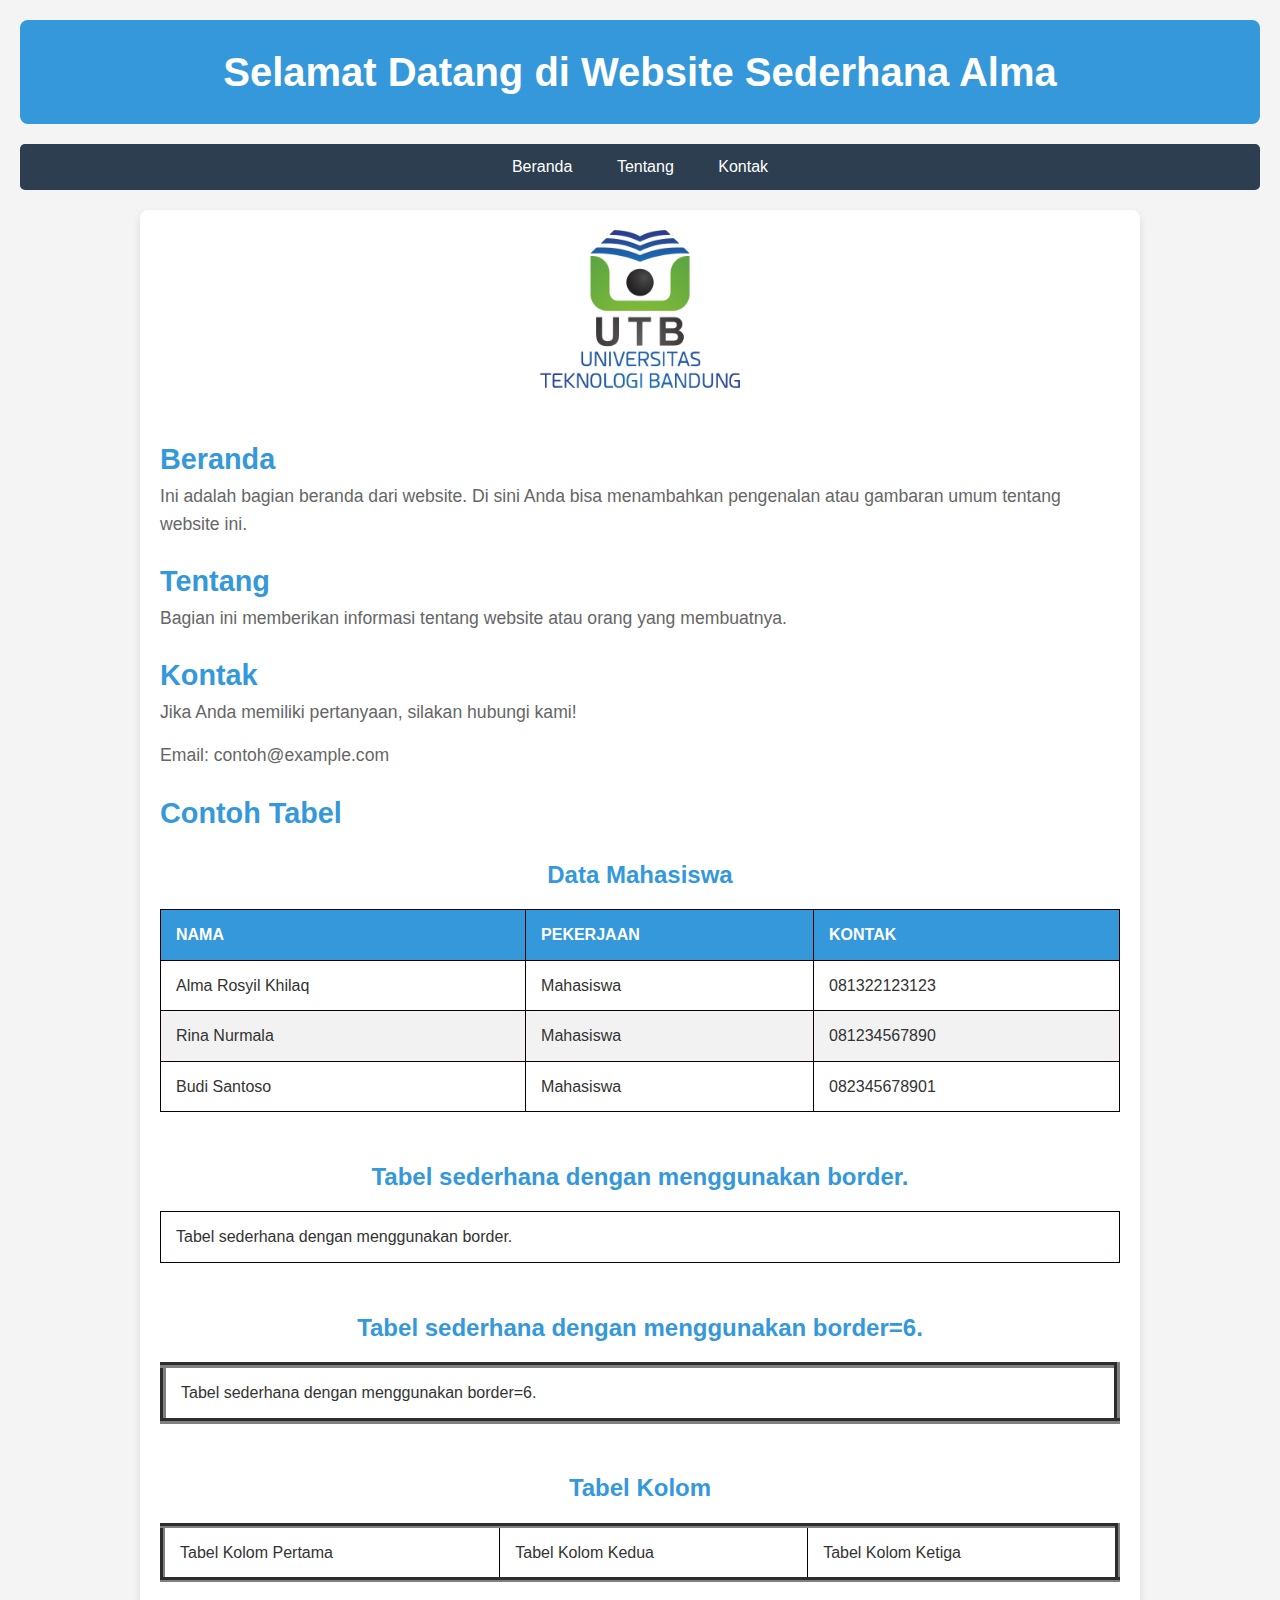
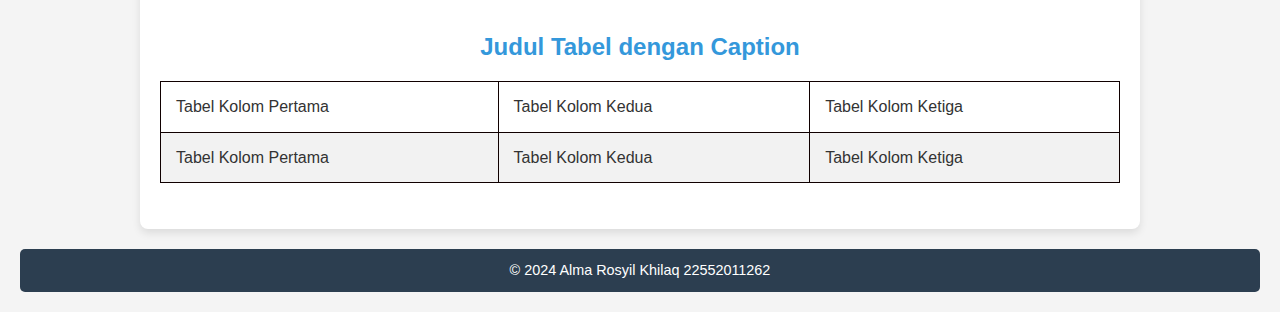
<file: 1. Tugas Tabel/index.html>
<!DOCTYPE html>
<html lang="id">
<head>
    <meta charset="UTF-8">
    <meta name="viewport" content="width=device-width, initial-scale=1.0">
    <title>Tugas Website Alma</title>
    <link rel="stylesheet" href="style.css">
</head>
<body>
    <header>
        <h1>Selamat Datang di Website Sederhana Alma</h1>
    </header>

    <nav>
        <ul>
            <li><a href="#home">Beranda</a></li>
            <li><a href="#about">Tentang</a></li>
            <li><a href="#contact">Kontak</a></li>
        </ul>
    </nav>

    <main>
        <section id="home">
            <img src="logo.png" alt="Gambar Beranda">
        </section>

        <h2>Beranda</h2>
        <p>Ini adalah bagian beranda dari website. Di sini Anda bisa menambahkan pengenalan atau gambaran umum tentang website ini.</p>

        <section id="about">
            <h2>Tentang</h2>
            <p>Bagian ini memberikan informasi tentang website atau orang yang membuatnya.</p>
        </section>

        <section id="contact">
            <h2>Kontak</h2>
            <p>Jika Anda memiliki pertanyaan, silakan hubungi kami!</p>
            <p>Email: contoh@example.com</p>
        </section>

        <h2>Contoh Tabel</h2>
        <table border="1">
            <caption>Data Mahasiswa</caption>
            <thead>
                <tr>
                    <th>Nama</th>
                    <th>Pekerjaan</th>
                    <th>Kontak</th>
                </tr>
            </thead>
            <tbody>
                <tr>
                    <td>Alma Rosyil Khilaq</td>
                    <td>Mahasiswa</td>
                    <td>081322123123</td>
                </tr>
                <tr>
                    <td>Rina Nurmala</td>
                    <td>Mahasiswa</td>
                    <td>081234567890</td>
                </tr>
                <tr>
                    <td>Budi Santoso</td>
                    <td>Mahasiswa</td>
                    <td>082345678901</td>
                </tr>
            </tbody>
        </table><br>

        <section>
            <table border="1">
                <caption>Tabel sederhana dengan menggunakan border.</caption>
                <tr>
                    <td>Tabel sederhana dengan menggunakan border.</td>
                </tr>
            </table><br>

            <table border="6">
                <caption>Tabel sederhana dengan menggunakan border=6.</caption>
                <tr>
                    <td>Tabel sederhana dengan menggunakan border=6.</td>
                </tr>
            </table><br>

            <table border="5">
                <caption>Tabel Kolom</caption>
                <tr>
                    <td>Tabel Kolom Pertama</td>
                    <td>Tabel Kolom Kedua</td>
                    <td>Tabel Kolom Ketiga</td>
                </tr>
            </table><br>

            <table border="1">
                <caption>Judul Tabel dengan Caption</caption>
                <tr>
                    <td>Tabel Kolom Pertama</td>
                    <td>Tabel Kolom Kedua</td>
                    <td>Tabel Kolom Ketiga</td>
                </tr>
                <tr>
                    <td>Tabel Kolom Pertama</td>
                    <td>Tabel Kolom Kedua</td>
                    <td>Tabel Kolom Ketiga</td>
                </tr>
            </table><br>
        </section>
    </main>

    <footer>
        <p>&copy; 2024 Alma Rosyil Khilaq 22552011262</p>
    </footer>
</body>
</html>
</file>
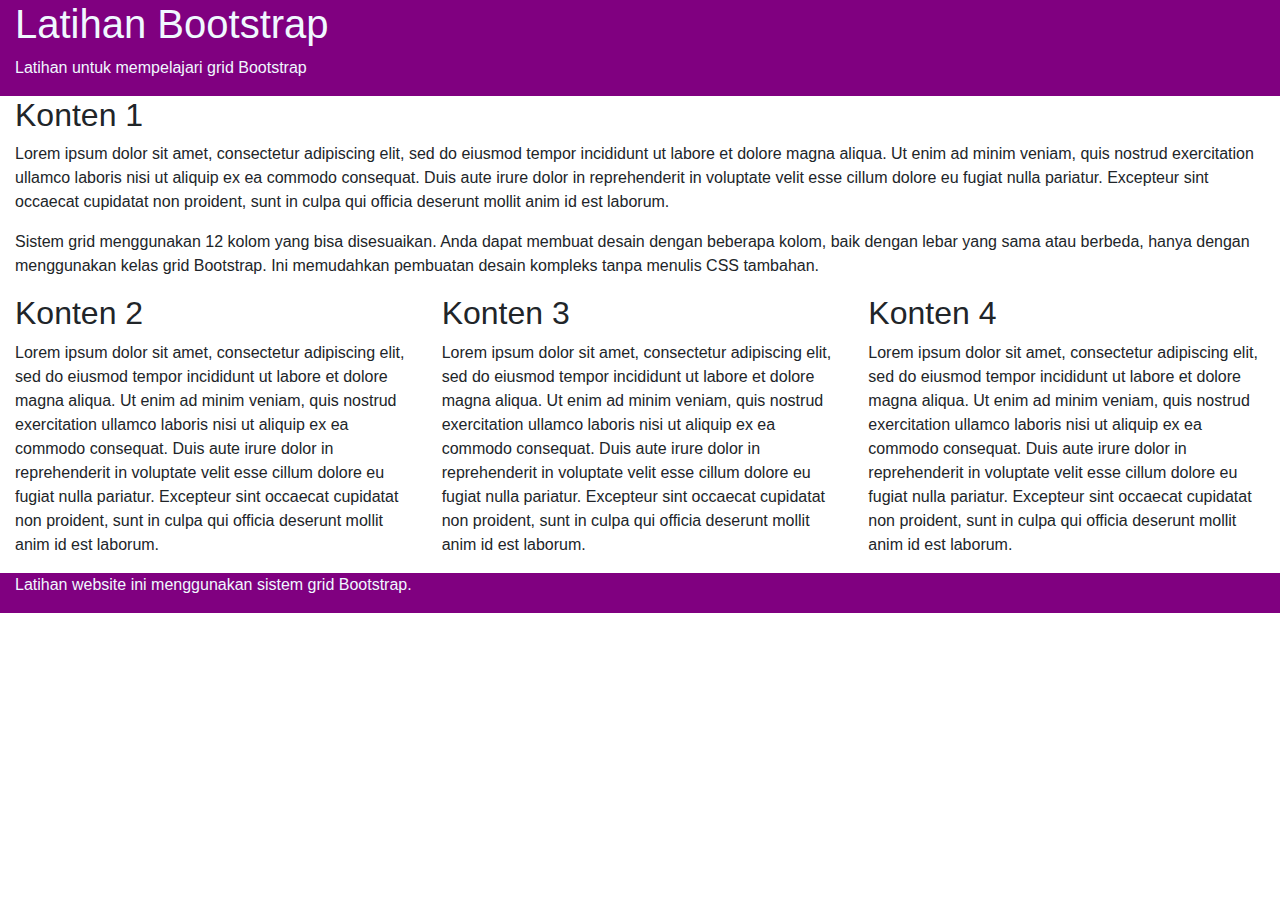
<file: 2. Tugas Grid Boostrap/index.html>
<!DOCTYPE html>
<html lang="en">
<head>
    <meta charset="UTF-8">
    <meta name="viewport" content="width=device-width, initial-scale=1.0">
    <link rel="stylesheet" href="bootstrap-4.0.0-dist/css/bootstrap.min.css">
    <title>Latihan Grid Bootstrap</title>
</head>
<body>
    <div class="container-fluid">

        <!-- Baris 1 -->
        <div class="row" style="background: purple; color: aliceblue;">
            <div class="col-md-12">
                <h1>Latihan Bootstrap</h1>
                <p>Latihan untuk mempelajari grid Bootstrap</p>
            </div>
        </div>

        <!-- Baris 2 -->
        <div class="row">
            <div class="col-md-12">
                <h2>Konten 1</h2>
                <p>Lorem ipsum dolor sit amet, consectetur adipiscing elit, sed do eiusmod tempor incididunt ut labore et dolore magna aliqua. Ut enim ad minim veniam, quis nostrud exercitation ullamco laboris nisi ut aliquip ex ea commodo consequat. Duis aute irure dolor in reprehenderit in voluptate velit esse cillum dolore eu fugiat nulla pariatur. Excepteur sint occaecat cupidatat non proident, sunt in culpa qui officia deserunt mollit anim id est laborum.</p>
                <p>Sistem grid menggunakan 12 kolom yang bisa disesuaikan. Anda dapat membuat desain dengan beberapa kolom, baik dengan lebar yang sama atau berbeda, hanya dengan menggunakan kelas grid Bootstrap. Ini memudahkan pembuatan desain kompleks tanpa menulis CSS tambahan.</p>
            </div>
        </div>

        <!-- Baris 3: Kolom Berdampingan -->
        <div class="row">
            <div class="col-md-4">
                <h2>Konten 2</h2>
                <p>Lorem ipsum dolor sit amet, consectetur adipiscing elit, sed do eiusmod tempor incididunt ut labore et dolore magna aliqua. Ut enim ad minim veniam, quis nostrud exercitation ullamco laboris nisi ut aliquip ex ea commodo consequat. Duis aute irure dolor in reprehenderit in voluptate velit esse cillum dolore eu fugiat nulla pariatur. Excepteur sint occaecat cupidatat non proident, sunt in culpa qui officia deserunt mollit anim id est laborum.</p>
            </div>
            <div class="col-md-4">
                <h2>Konten 3</h2>
                <p>Lorem ipsum dolor sit amet, consectetur adipiscing elit, sed do eiusmod tempor incididunt ut labore et dolore magna aliqua. Ut enim ad minim veniam, quis nostrud exercitation ullamco laboris nisi ut aliquip ex ea commodo consequat. Duis aute irure dolor in reprehenderit in voluptate velit esse cillum dolore eu fugiat nulla pariatur. Excepteur sint occaecat cupidatat non proident, sunt in culpa qui officia deserunt mollit anim id est laborum.</p>
            </div>
            <div class="col-md-4">
                <h2>Konten 4</h2>
                <p>Lorem ipsum dolor sit amet, consectetur adipiscing elit, sed do eiusmod tempor incididunt ut labore et dolore magna aliqua. Ut enim ad minim veniam, quis nostrud exercitation ullamco laboris nisi ut aliquip ex ea commodo consequat. Duis aute irure dolor in reprehenderit in voluptate velit esse cillum dolore eu fugiat nulla pariatur. Excepteur sint occaecat cupidatat non proident, sunt in culpa qui officia deserunt mollit anim id est laborum.</p>
            </div>
        </div>

        <!-- Baris 4 -->
        <div class="row" style="background: purple; color: aliceblue;">
            <div class="col-md-12">
                <p>Latihan website ini menggunakan sistem grid Bootstrap.</p>
            </div>
        </div>        

    </div>
</body>
</html>
</file>
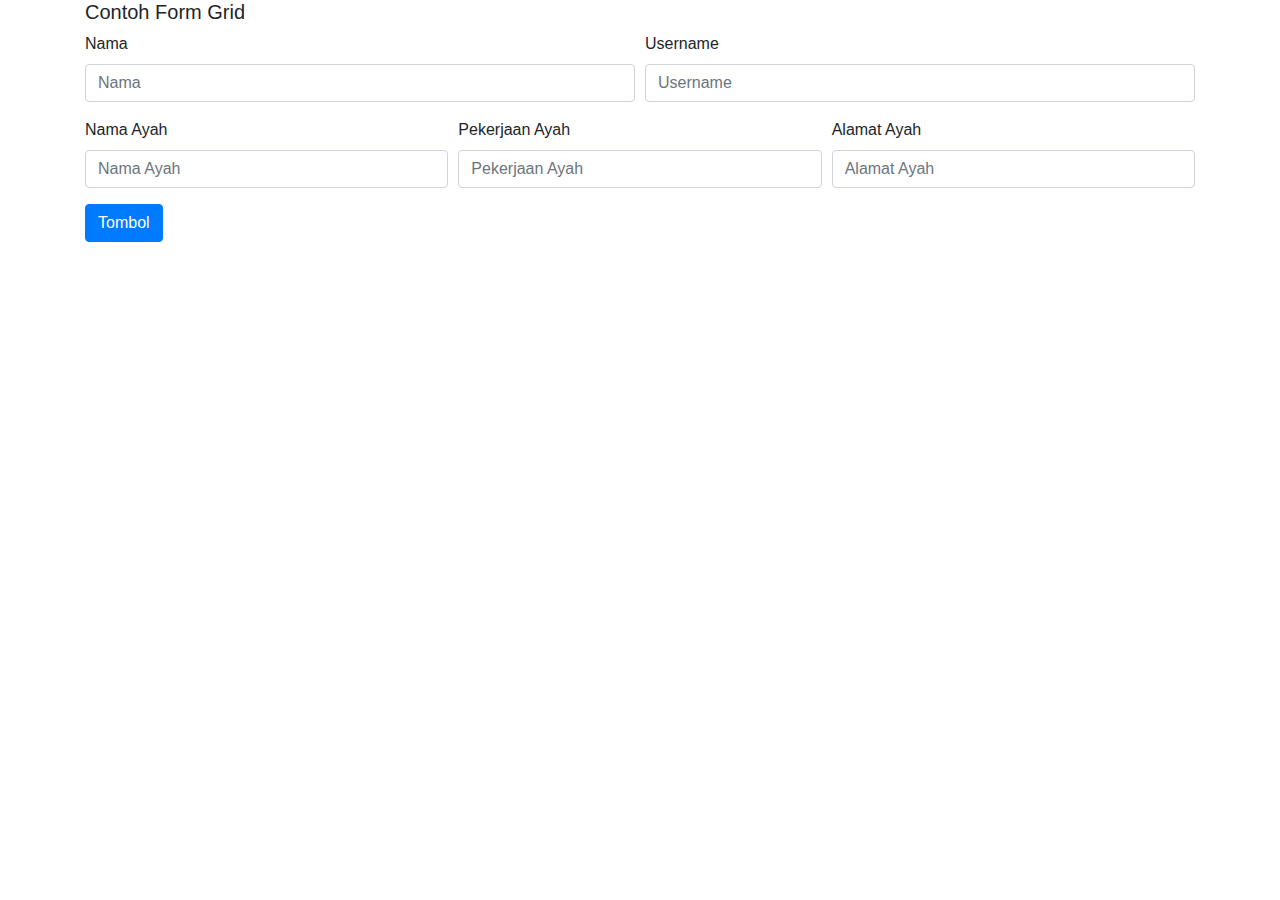
<file: 3. Tugas Form Boostrap/index.html>
<html lang="en">
<head>
    <meta charset="UTF-8">
    <meta name="viewport" content="width=device-width, initial-scale=1.0">
    <title>Latihan form bootstrap</title>
    <link rel="stylesheet" href="https://stackpath.bootstrapcdn.com/bootstrap/4.0.0/css/bootstrap.min.css">
</head>
<body>

    <div class="container">
        <h5>Contoh Form Grid</h5>
        <form>
            <div class="form-row">
                <div class="form-group col-md-6">
                    <label for="nama">Nama</label>
                    <input type="text" class="form-control" id="nama" placeholder="Nama">
                </div>
                <div class="form-group col-md-6">
                    <label for="username">Username</label>
                    <input type="text" class="form-control" id="username" placeholder="Username">
                </div>
            </div>

            <div class="form-row">
                <div class="form-group col-md-4">
                    <label for="namaAyah">Nama Ayah</label>
                    <input type="text" class="form-control" id="namaAyah" placeholder="Nama Ayah">
                </div>
                <div class="form-group col-md-4">
                    <label for="pekerjaanAyah">Pekerjaan Ayah</label>
                    <input type="text" class="form-control" id="pekerjaanAyah" placeholder="Pekerjaan Ayah">
                </div>
                <div class="form-group col-md-4">
                    <label for="alamatAyah">Alamat Ayah</label>
                    <input type="text" class="form-control" id="alamatAyah" placeholder="Alamat Ayah">
                </div>
            </div>

            <button type="submit" class="btn btn-primary">Tombol</button>
        </form>
    </div>
</body>
</html>
</file>
<file: 1. Tugas Tabel/style.css>
* {
    margin: 0;
    padding: 0;
    box-sizing: border-box;
}

body {
    font-family: 'Arial', sans-serif;
    line-height: 1.6;
    background-color: #f4f4f4;
    color: #333;
    padding: 20px;
}

header {
    background-color: #3498db;
    color: #fff;
    padding: 20px;
    text-align: center;
    border-radius: 8px;
    margin-bottom: 20px;
}

header h1 {
    font-size: 2.5em;
}

nav ul {
    list-style-type: none;
    padding: 0;
    text-align: center;
    background-color: #2c3e50;
    margin: 20px 0;
    border-radius: 5px;
    overflow: hidden;
}

nav ul li {
    display: inline-block;
}

nav ul li a {
    color: white;
    text-decoration: none;
    padding: 10px 20px;
    display: block;
    transition: background-color 0.3s ease;
}

nav ul li a:hover {
    background-color: #3498db;
}

main {
    max-width: 1000px;
    margin: 0 auto;
    background-color: #fff;
    padding: 20px;
    border-radius: 8px;
    box-shadow: 0 4px 8px rgba(0,0,0,0.1);
}

main h2 {
    margin-top: 20px;
    font-size: 1.8em;
    color: #3498db;
}

main p {
    margin-bottom: 15px;
    font-size: 1.1em;
    color: #666;
}

table {
    width: 100%;
    border-collapse: collapse;
    margin-top: 20px;
}

table caption {
    font-size: 1.5em;
    margin-bottom: 15px;
    color: #3498db;
    font-weight: bold;
}

table th, table td {
    padding: 12px 15px;
    text-align: left;
    border: 1px solid #100000;
}

table th {
    background-color: #3498db;
    color: white;
    text-transform: uppercase;
}

table tr:nth-child(even) {
    background-color: #f2f2f2;
}

table tr:hover {
    background-color: #f1c40f;
}

footer {
    text-align: center;
    margin-top: 20px;
    padding: 10px;
    background-color: #2c3e50;
    color: white;
    border-radius: 5px;
}

footer p {
    font-size: 0.9em;
}

#home {
    text-align: center;
}

#home img {
    max-width: 200px;
    height: auto;
    margin-bottom: 20px;
}
</file>
